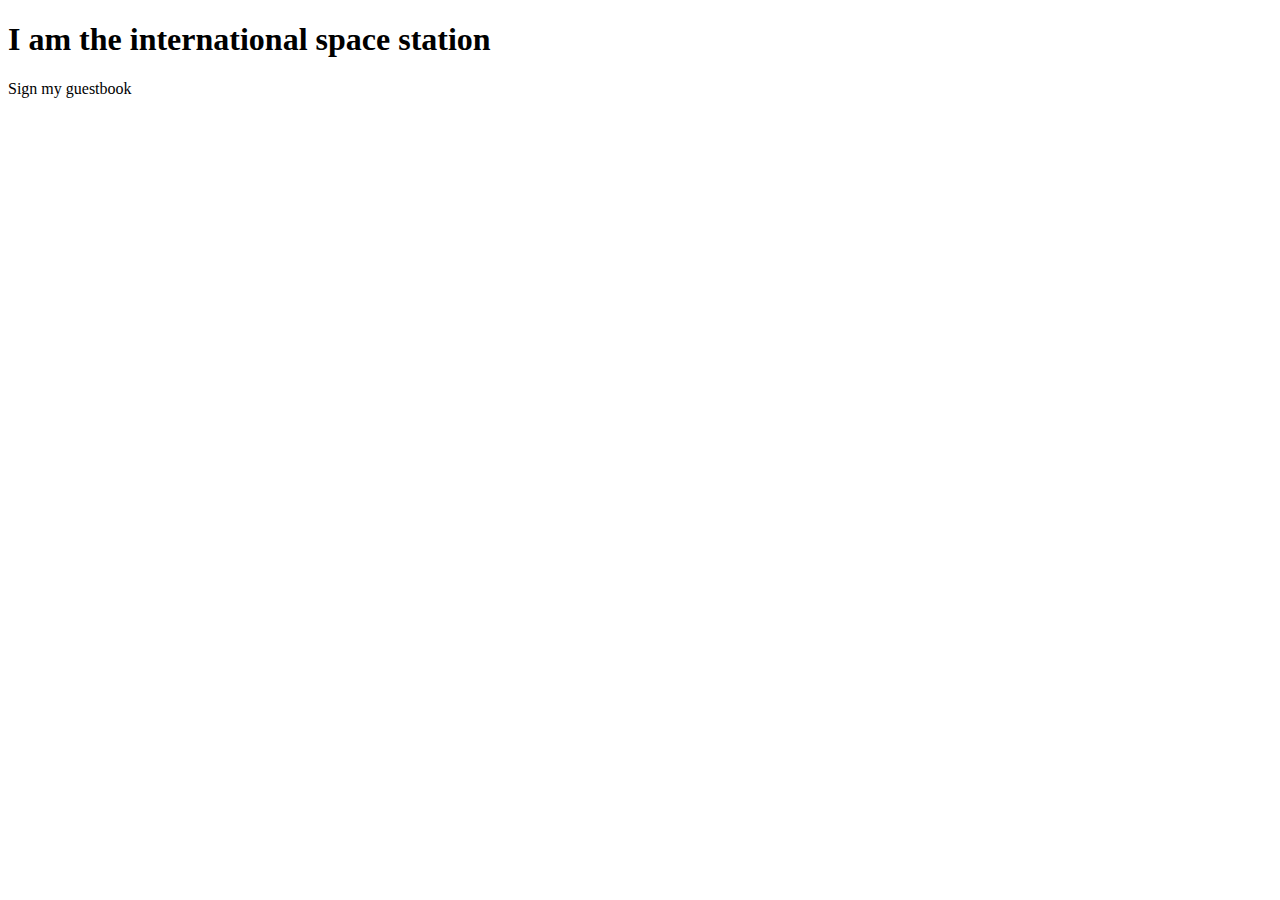
<file: example/1.html>
<?xml version='1.0' encoding='utf-8' ?>
<!DOCTYPE html PUBLIC "-//W3C//DTD XHTML 1.0 Transitional//EN" "http://www.w3.org/TR/xhtml1/DTD/xhtml1-transitional.dtd">
<html>
  <head>
    <title>Myspace</title>
  </head>
  <body>
    <h1>I am the international space station</h1>
    <p>Sign my guestbook</p>
  </body>
</html>
</file>
